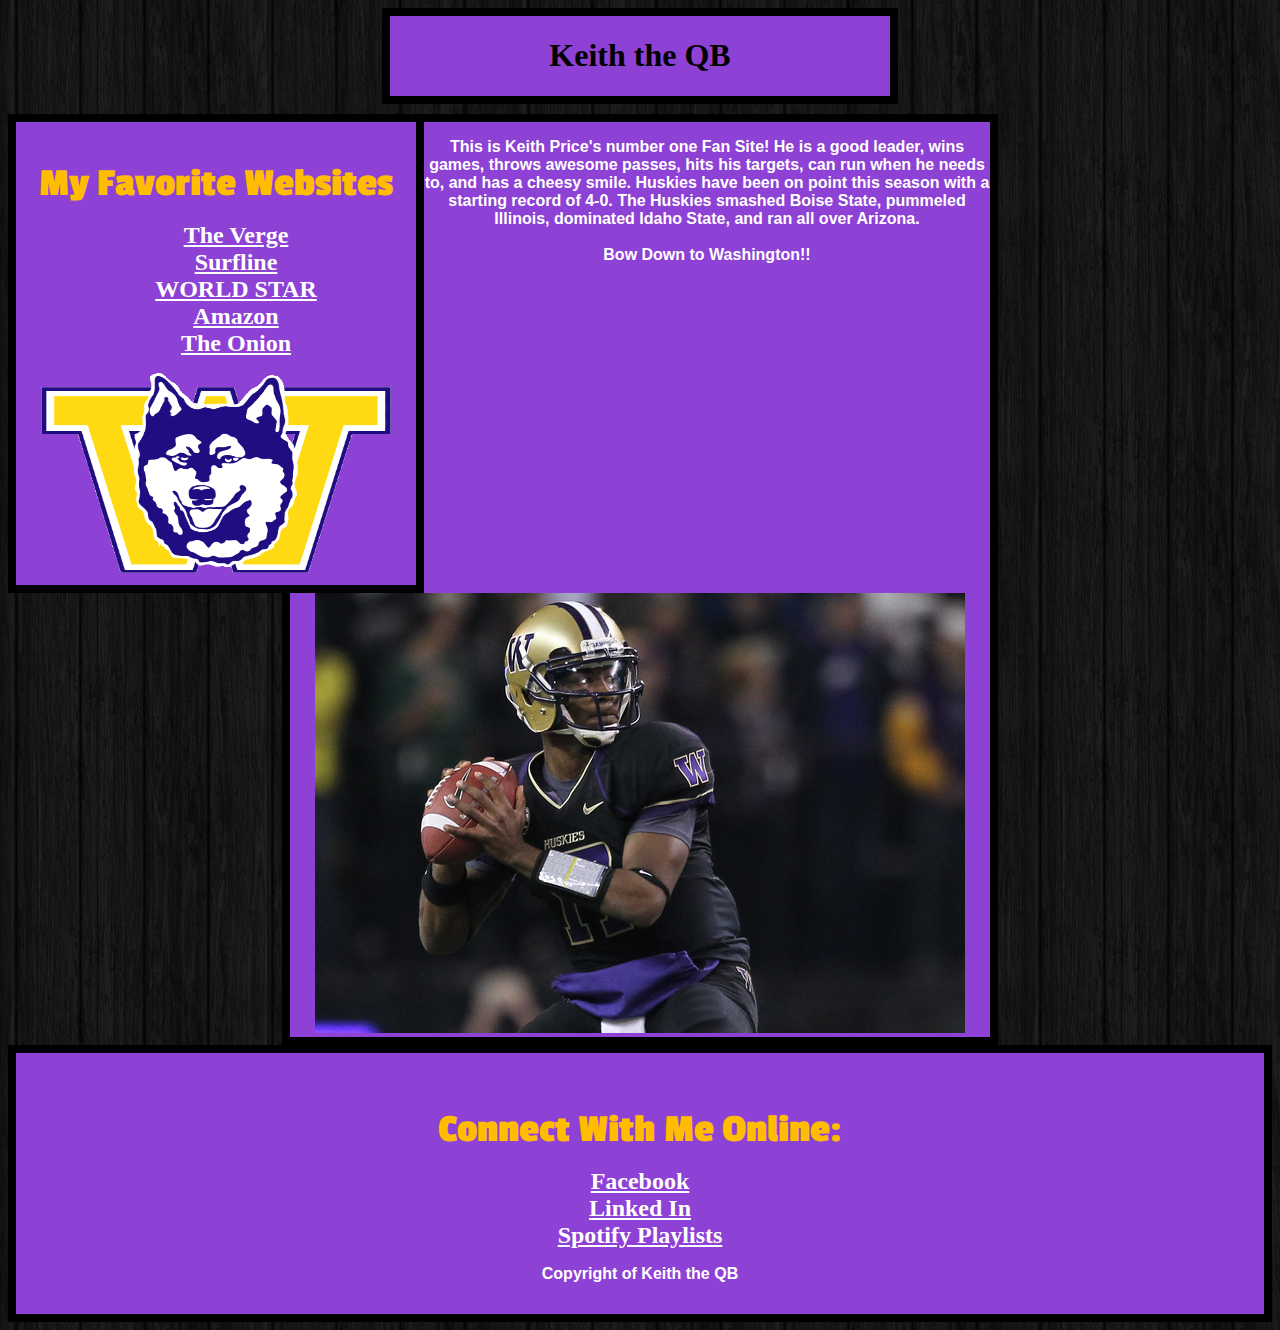
<file: introToCss.html>
<!DOCTYPE html>
	<head> 
		<title> Keith the QB  </title>
		<link rel="stylesheet" type="text/css" href="test.css" />
		<link href='http://fonts.googleapis.com/css?family=Passion+One' rel='stylesheet' type='text/css'>
	</head>

	<body>
		<div id = "Header">
			<h1> Keith the QB </h1>
		</div>
		
		<div id = "LeftNav">
			<h3> My Favorite Websites </h3>
			<ul>
				<li><a href="https://www.theverge.com">The Verge</a></li>
				<li><a href="https://www.surfline.com">Surfline</a></li>
				<li><a href="https://www.worldstarhiphop">WORLD STAR</a></li>
				<li><a href="https://www.amazon.com">Amazon</a></li>
				<li><a href="https://www.theonion.com">The Onion</a></li>
			</ul>
			<img src="icon.gif" width="350px" height="200px">
		</div>
		
		<div id = "Content">
			<p> This is Keith Price's number one Fan Site! He is a good leader, wins games, throws awesome passes, hits his targets, can run when he needs to, and has a cheesy smile. Huskies have been on point this season with a starting record of 4-0. The Huskies smashed Boise State, pummeled Illinois, dominated Idaho State, and ran all over Arizona. <br /><br /> <span id="bow">Bow Down to Washington!!</span></p>
			<img src="price.jpg">
		</div>
		
		<div id = "Footer">
			<h3>Connect With Me Online:</h3>
			<ul>
				<li><a href="https://www.Facebook.com">Facebook</a></li>
				<li><a href="https://www.Linkedin.com">Linked In</a></li>
				<li><a href="https://www.Spotify.com">Spotify Playlists</a></li>
			</ul>
			<p>Copyright of Keith the QB</p>
		</div>

	</body>

</html>
</file>
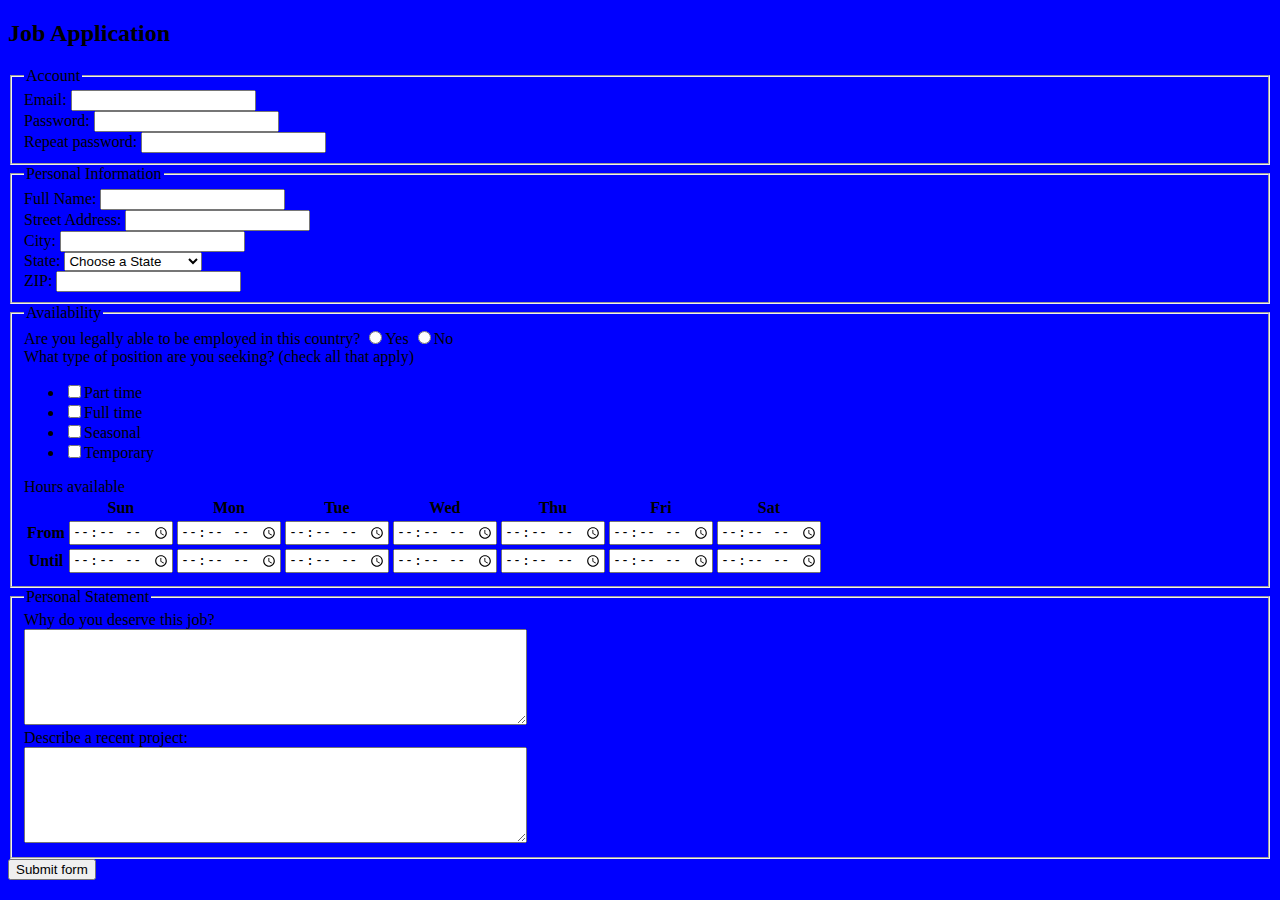
<file: jobApplicationForm.html>
<!DOCTYPE html>
<html>
<head>
	<meta charset="utf-8">
	<title>Job Application</title>
</head>
<body>

<h2>Job Application</h2>

<form action="http://gclass.alexburner.com/formtest.php" method="post">

	<fieldset>
		<legend>Account</legend>
		<div class="field">
			<label>Email:</label> 
			<input type="text" name="email">
		</div>
		<div class="field">
			<label>Password:</label> 
			<input type="password" name="password">
		</div>
		<div class="field">
			<label>Repeat password:</label> 
			<input type="password" name="password_r">
		</div>
	</fieldset>

	<fieldset>
		<legend>Personal Information</legend>
		<div class="field">
			<label>Full Name:</label> 
			<input type="text" name="name">
		</div>
		<div class="field">
			<label>Street Address:</label> 
			<input type="text" name="street">
		</div>
		<div class="field">
			<label>City:</label> 
			<input type="text" name="city">
		</div>
		<div class="field">
			<label>State:</label> 
			<select name="state">
				<option value="" selected="true">Choose a State</option>
				<option value="AL">Alabama</option>
				<option value="AK">Alaska</option>
				<option value="AZ">Arizona</option>
				<option value="AR">Arkansas</option>
				<option value="CA">California</option>
				<option value="CO">Colorado</option>
				<option value="CT">Connecticut</option>
				<option value="DE">Delaware</option>
				<option value="DC">District of Columbia</option>
				<option value="FL">Florida</option>
				<option value="GA">Georgia</option>
				<option value="HI">Hawaii</option>
				<option value="ID">Idaho</option>
				<option value="IL">Illinois</option>
				<option value="IN">Indiana</option>
				<option value="IA">Iowa</option>
				<option value="KS">Kansas</option>
				<option value="KY">Kentucky</option>
				<option value="LA">Louisiana</option>
				<option value="ME">Maine</option>
				<option value="MD">Maryland</option>
				<option value="MA">Massachusetts</option>
				<option value="MI">Michigan</option>
				<option value="MN">Minnesota</option>
				<option value="MS">Mississippi</option>
				<option value="MO">Missouri</option>
				<option value="MT">Montana</option>
				<option value="NE">Nebraska</option>
				<option value="NV">Nevada</option>
				<option value="NH">New Hampshire</option>
				<option value="NJ">New Jersey</option>
				<option value="NM">New Mexico</option>
				<option value="NY">New York</option>
				<option value="NC">North Carolina</option>
				<option value="ND">North Dakota</option>
				<option value="OH">Ohio</option>
				<option value="OK">Oklahoma</option>
				<option value="OR">Oregon</option>
				<option value="PA">Pennsylvania</option>
				<option value="RI">Rhode Island</option>
				<option value="SC">South Carolina</option>
				<option value="SD">South Dakota</option>
				<option value="TN">Tennessee</option>
				<option value="TX">Texas</option>
				<option value="UT">Utah</option>
				<option value="VT">Vermont</option>
				<option value="VA">Virginia</option>
				<option value="WA">Washington</option>
				<option value="WV">West Virginia</option>
				<option value="WI">Wisconsin</option>
				<option value="WY">Wyoming</option>
			</select>
		</div>
		<div class="field">
			<label>ZIP:</label> 
			<input type="text" name="zip">
		</div>
	</fieldset>

	<fieldset>
		<legend>Availability</legend>
		<div class="field">
			<label>Are you legally able to be employed in this country?</label> 
			<input type="radio" name="legal" value="yes">Yes
			<input type="radio" name="legal" value="no">No
		</div>
		<div class="field">
			<label>What type of position are you seeking? (check all that apply)</label>
			<ul>
				<li><input type="checkbox" name="position_pt" value="parttime">Part time</li>
				<li><input type="checkbox" name="position_ft" value="fulltime">Full time</li>
				<li><input type="checkbox" name="position_sl" value="seasonal">Seasonal</li>
				<li><input type="checkbox" name="position_tp" value="temporary">Temporary</li>
			</ul>
		</div>
		<div class="field">
			<label>Hours available</label>
			<table>
				<tr>
					<td></td>
					<th>Sun</th>
					<th>Mon</th>
					<th>Tue</th>
					<th>Wed</th>
					<th>Thu</th>
					<th>Fri</th>
					<th>Sat</th>
				</tr>
				<tr>
					<th>From</th>
					<td><input type="time" size="5" name="su_from"></td>
					<td><input type="time" size="5" name="mo_from"></td>
					<td><input type="time" size="5" name="tu_from"></td>
					<td><input type="time" size="5" name="we_from"></td>
					<td><input type="time" size="5" name="th_from"></td>
					<td><input type="time" size="5" name="fr_from"></td>
					<td><input type="time" size="5" name="sa_from"></td>
				</tr>
				<tr>
					<th>Until</th>
					<td><input type="time" size="5" name="su_until"></td>
					<td><input type="time" size="5" name="mo_until"></td>
					<td><input type="time" size="5" name="tu_until"></td>
					<td><input type="time" size="5" name="we_until"></td>
					<td><input type="time" size="5" name="th_until"></td>
					<td><input type="time" size="5" name="fr_until"></td>
					<td><input type="time" size="5" name="sa_until"></td>
				</tr>
			</table>
		</div>
	</fieldset>

	<fieldset>
		<legend>Personal Statement</legend>
		<div class="field">
			<label>Why do you deserve this job?</label><br>
			<textarea name="deserve" rows="6" cols="60"></textarea>
		</div>
		<div class="field">
			<label>Describe a recent project:</label><br>
			<textarea name="project" rows="6" cols="60"></textarea>
		</div>
	</fieldset>

	<input type="submit" value="Submit form">
    <body style="background-color: blue"
</form>
</body>
</html>
</file>
<file: test.css>
body{
    background-image: url('dark_wood.png');

}

p{
    font-weight: bold;
    color: white;
    font-family: "Arial";
}

h3{
    color: #FFBC00;
    font-size: 40px;
    font-family: "Passion One";
    margin-bottom: 0px;
}

li{

}

#Header{
    border: solid 8px black;
    width: 500px;
    margin-left: auto;
    margin-right: auto;
    margin-bottom: 10px;
    text-align: center;
    background-color: #8E41D5;
}

#header h1{
    font-size: 60px;
    font-family: "Passion One"; 
    color: #FFBC00; 
    font-weight: bold;  
}

#LeftNav{
    width: 400px;
    border: solid 8px black;
    float: left;
    text-align: center;
    padding-bottom: 8px;
    background-color: #8E41D5;
}

#LeftNav img{

}

#LeftNav ul{
    list-style-type: none;
    text-align: center;

}

#LeftNav h3{

}

#Content{
    width:700px;
    border:solid 8px black;
    margin-left: auto;
    margin-right: auto;
    text-align: center;
    background-color: #8E41D5;
}

#Footer{
    border: solid 8px black;
    text-align: center;
    padding:15px;
    background-color: #8E41D5;
}

#Footer ul{
    list-style-type: none;
    padding-left: 0px;
}

a{
    color: white;
    font-weight: bold;
    font-size: 24px;
}
</file>
